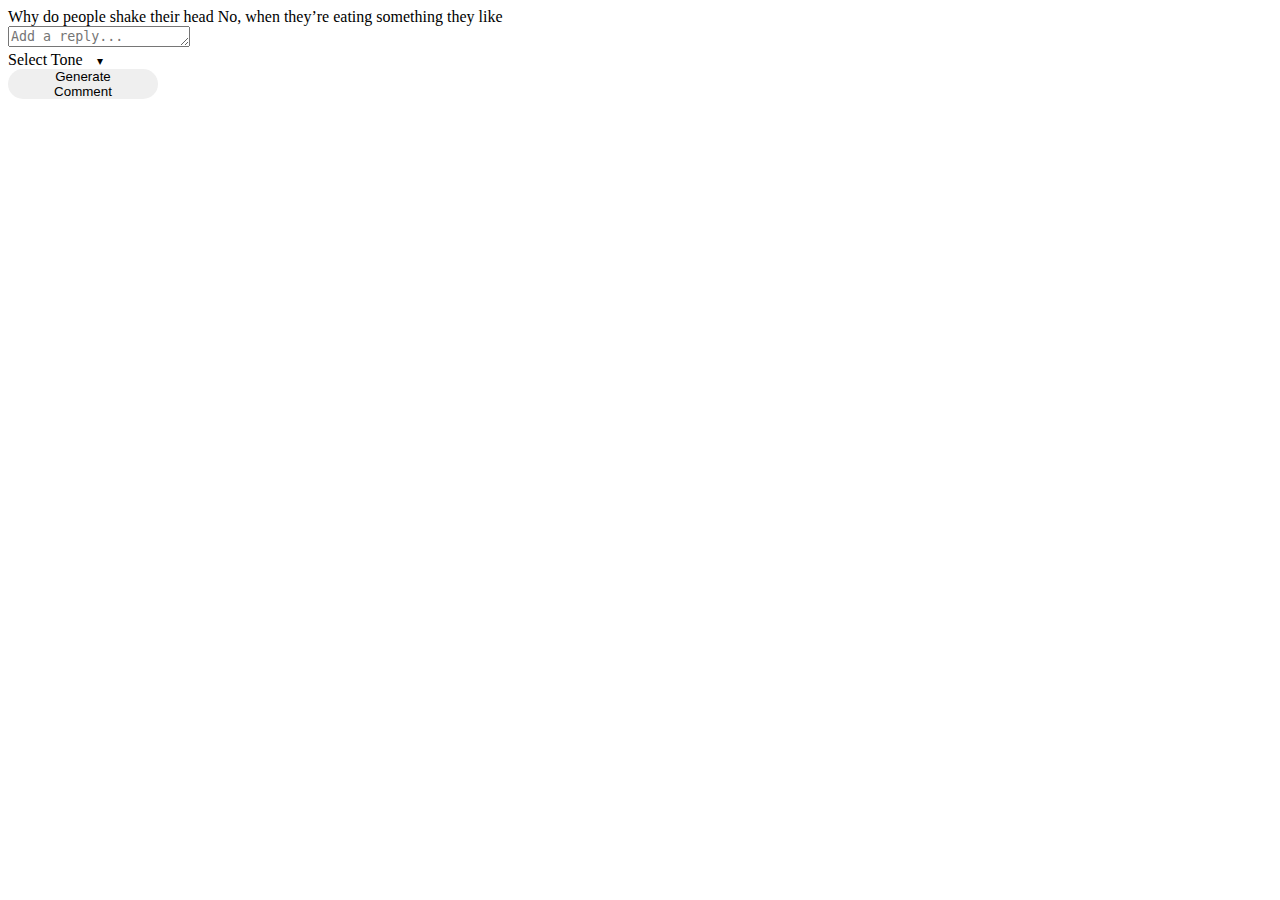
<file: index.html>
<!DOCTYPE html>
<html lang="en">

<head>
    <meta charset="UTF-8">
    <meta name="viewport" content="width=device-width, initial-scale=1.0">

    <link rel="stylesheet" href="styles/content.css">
    <link rel="stylesheet" href="styles/loader.css">

    <title>Document</title>
</head>

<body>
    <div class="div">
        <div class="ytcp-comment-thread">
            <div id="comment-container">
                <yt-formatted-string id="content-text" class="style-scope ytcp-comment">
                    Why do people shake their head No, when they’re eating something they like
                </yt-formatted-string>
                <tp-yt-iron-autogrow-textarea>
                    <div id="mirror" class="mirror-text style-scope tp-yt-iron-autogrow-textarea"></div>
                    <div class="textarea-container fit style-scope tp-yt-iron-autogrow-textarea">
                        <textarea id="textarea" class="style-scope tp-yt-iron-autogrow-textarea" rows="1"
                            placeholder="Add a reply..."></textarea>
                    </div>
                </tp-yt-iron-autogrow-textarea>
            </div>
            <!-- Reply button and injected elements below -->
            <div class="tone-selector custom-dropdown">
                <div class="dropdown-trigger">
                    <span class="selected-option">Select Tone</span>
                    <span class="dropdown-arrow">&#9662;</span> <!-- Down arrow icon -->
                </div>
                <ul class="dropdown-options">
                    <li data-value="neutral">Neutral</li>
                    <li data-value="formal" class="pro-plan">Formal</li>
                    <li data-value="casual"> <span class="option-text">Casual</span></li>
                    <li data-value="supportive">Supportive</li>
                    <li data-value="disagree">Disagree</li>
                    <li data-value="posh">Posh</li>
                    <li data-value="witty">Witty</li>
                    <li data-value="sarcastic">Sarcastic</li>
                    <li data-value="roast">Roast</li>
                    <li data-value="GenZ-slang">GenZ Slang</li>
                    <li data-value="playful">Playful</li>
                    <li data-value="nerdy">Nerdy</li>
                </ul>
            </div>
            <button class="generate-comment-button"><span class="btn-text">Generate Comment </span><span
                    class="loader"></span> </button>
        </div>
    </div>

    <script>
        document.addEventListener('DOMContentLoaded', function () {
            document.querySelectorAll('.tone-selector.custom-dropdown').forEach(dropdown => {
                const trigger = dropdown.querySelector('.dropdown-trigger');
                const optionsContainer = dropdown.querySelector('.dropdown-options');
                const selectedOption = dropdown.querySelector('.selected-option');

                // Toggle dropdown visibility
                trigger.addEventListener('click', function () {
                    optionsContainer.style.display = optionsContainer.style.display === 'block' ? 'none' : 'block';
                });

                // Handle option selection
                optionsContainer.querySelectorAll('li').forEach(option => {
                    option.addEventListener('click', function () {
                        selectedOption.textContent = this.textContent;
                        optionsContainer.style.display = 'none';

                        // You can now use this value in your existing generateComment function
                        const selectedTone = this.getAttribute('data-value');
                        generateComment(replyButton, selectedTone);
                    });
                });

                // Close dropdown if clicked outside
                document.addEventListener('click', function (event) {
                    if (!dropdown.contains(event.target)) {
                        optionsContainer.style.display = 'none';
                    }
                });
            });
        });

    </script>

</body>

</html>
</file>
<file: styles/content.css>
/* General Page Styling */
body {
  /* background-color: #282828; */
}

:root {
  --btnBG: rgba(0, 0, 0, 0.05);
  --btnColor: #030303;
  --transBtnBG: rgba(0, 0, 0, 0.063);
  /* --btnBorder: #4e4e4e; */
}

/* Ensure textarea does not overflow and is resized properly */
tp-yt-iron-autogrow-textarea {
  display: block;
  position: relative;
}

.textarea-container {
  position: relative;
}

#mirror {
  display: block;
  white-space: pre-wrap;
}

/* Style for the Generate Comment button */
.generate-comment-button {
  /* background-color: var(--transBtnBG); */
  /* color: var(--btnColor); */
  border: 1px solid var(--btnBorder);
  border-radius: 20px;
  /* height: 36px; */
  width: 150px;
  min-width: 150px;

  /* font-size: 14px; */
  /* font-weight: 400;   */
  cursor: pointer;
  /* font-family: Roboto, Arial, Helvetica, sans-serif; */
  transition: background-color 0.3s ease;
  -webkit-font-smoothing: antialiased;
  /* margin-left: 10px; */
  display: flex;
  align-items: center;
  justify-content: center;
  padding: 0 20px;
}

.generate-comment-button:hover {
  /* background-color: rgba(0, 0, 0, 0.118);; */
}

.generate-comment-button:active {
  transform: scale(0.98);
}

/* Style the select element */
.tone-selector {
  border-radius: 20px;

  /* font-size: 14px; */
  /* font-weight: normal; */
  /* color: #333; */
  cursor: pointer;

  appearance: none;
  /* Removes the default arrow for better customization */
  background-image: url("data:image/svg+xml;base64,<SVG_ICON>");
  /* Custom arrow icon */
  background-repeat: no-repeat;
  background-position: right 10px center;
}

/* Replace <SVG_ICON> with a base64-encoded SVG for a custom arrow */

/* Style the options inside the select element */
/* Style for the custom dropdown container */
.tone-selector.custom-dropdown {
  position: relative;
}

/* Style for the dropdown trigger (the visible part) */
.dropdown-trigger {
    position: relative;
  /* padding: 0 20px; */
  cursor: pointer;
  width: 120px;
  min-width: 120px;
}

.selected-option {
   margin-right: 10px;
}

/* Style for the dropdown arrow */
.dropdown-arrow {
  font-size: 12px;
}


/* Style for the dropdown options container */
.dropdown-options {
  position: absolute;
  background-color: white;
  border: none;
  width: fit-content;
  box-shadow: 0 4px 8px rgba(0, 0, 0, 0.1);
  max-height: 150px;
  width: 100%;
  min-width: 130px;
  overflow-y: auto;
  display: none;
  margin: 0;
  padding: 0;
  border-radius: 10px;
  list-style: none;
  transition: all 0.3s ease-in;
  top: -153px;
  /* transform: rotate(180deg); */
}

.dropdown-options::-webkit-scrollbar {
  width: 8px;
  height: 8px;
  border-radius: 0px 8px 10px 0;
  /* border: 1px solid red; */
  background-color: rgba(0, 0, 0, 0.2);
}

/* Track */
.dropdown-options::-webkit-scrollbar-track {
  /* background-color:  rgba(0, 0, 0, 0.2); */
  border-radius: 0px 8px 10px 0;
  /* border: 1px solid red; */
}

/* Handle */
.dropdown-options::-webkit-scrollbar-thumb {
  background-color: #888; /* Color of the scrollbar handle */
  border-radius: 0px 4px 4px 0;
}

/* Handle on hover */
.dropdown-options::-webkit-scrollbar-thumb:hover {
  background-color: #555;
}

/* Style for each option */
.dropdown-options li {
  padding: 10px;
  cursor: pointer;
  font-size: 14px;
  color: #333;
  display: flex;
  justify-content: flex-start;
  /* transform: rotate(180deg); */
}

.dropdown-options li.pro-plan {
}

/* Style when hovering over an option */
.dropdown-options li:hover {
  background-color: rgba(128, 128, 128, 0.301);
  color: grey;
}

/* Global Loader for Initialization */
#ytsgpt-global-loader {
  position: fixed;
  bottom: 20px;
  right: 20px;
  background-color: #282828;
  color: white;
  padding: 12px 18px;
  border-radius: 8px;
  z-index: 99999;
  display: flex;
  align-items: center;
  gap: 12px;
  font-family: "Roboto", Arial, sans-serif;
  font-size: 14px;
  font-weight: 500;
  box-shadow: 0 4px 12px rgba(0,0,0,0.25);
  opacity: 1;
}

#ytsgpt-global-loader .loader {
  display: inline-block; /* Overrides display: none from loader.css */
  width: 18px;
  height: 18px;
  border: 2px solid rgba(255, 255, 255, 0.3);
  border-top-color: #fff; /* Different style for better visibility */
  border-bottom-color: rgba(255, 255, 255, 0.3); /* Resetting this from loader.css */
  animation: rotation 0.8s linear infinite; /* Using keyframes from loader.css */
}
</file>
<file: styles/loader.css>
.loader {
    width: 20px;
    height: 20px;
    border: 1px solid #929292;
    border-bottom-color: transparent;
    border-radius: 50%;
    display: inline-block;
    box-sizing: border-box;
    animation: rotation 1s linear infinite;
    display: none;
}

.popup-loader {
    width: 20px;
    height: 20px;
    border: 1px solid #FFF;
    border-bottom-color: transparent;
    border-radius: 50%;
    display: inline-block;
    box-sizing: border-box;
    animation: rotation 1s linear infinite;
    display: none;
}

.page-loaderp {
    width: 25px;
    height: 25px;
    border: 1px solid #FFF;
    border-bottom-color: transparent;
    border-radius: 50%;
    display: inline-block;
    box-sizing: border-box;
    animation: rotation 1s linear infinite;
    /* display: none; */
}

@keyframes rotation {
    0% {
        transform: rotate(0deg);
    }

    100% {
        transform: rotate(360deg);
    }
}
</file>
